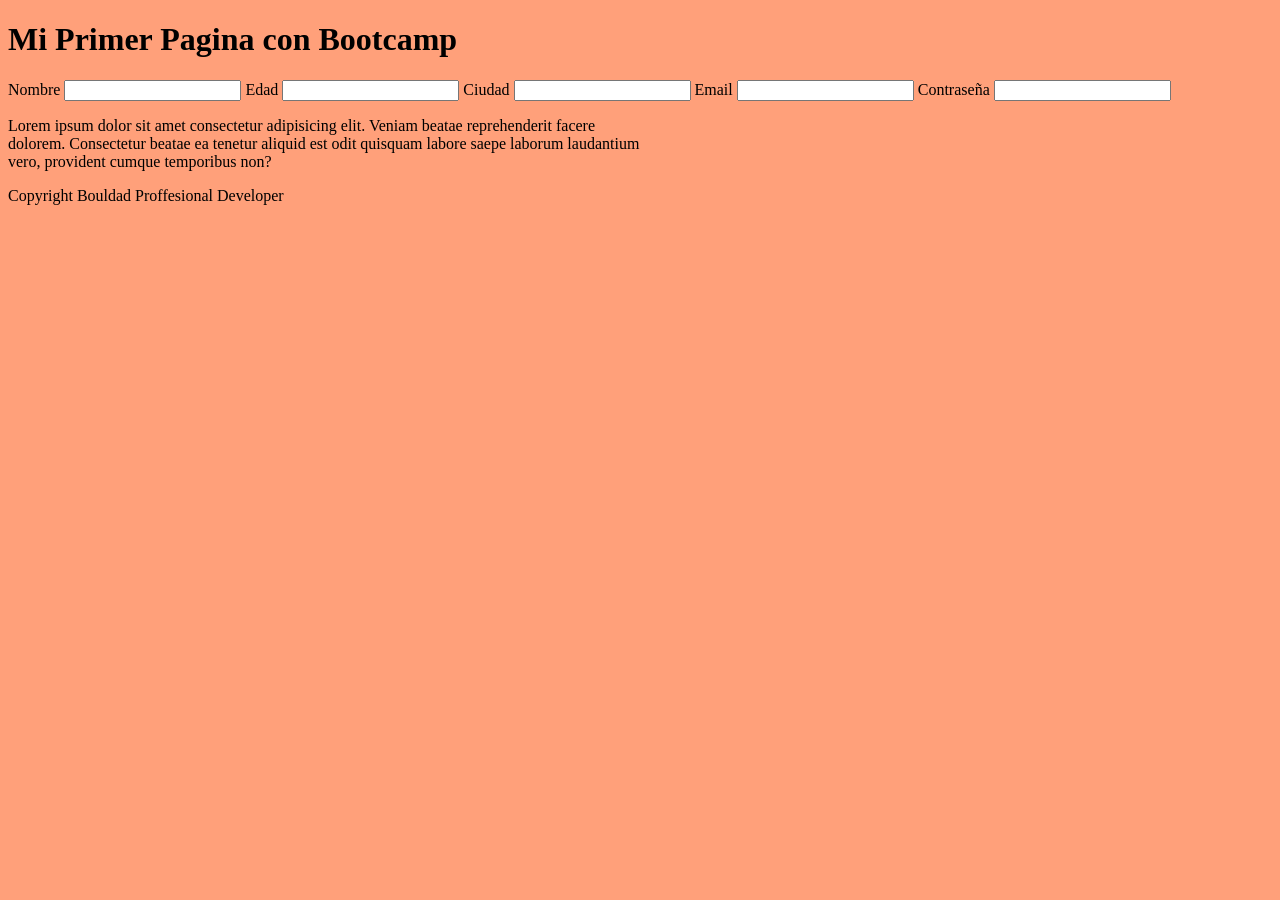
<file: index.html>
<!DOCTYPE html>
<html lang="en">
<head>
    <meta charset="UTF-8">
    <meta name="viewport" content="width=device-width, initial-scale=1.0">
    <link rel="stylesheet" href="styles.css">
    <title>Mi Primer sitio Web</title>
</head>
<body>
    <header>
        <h1>Mi Primer Pagina con Bootcamp</h1>
    </header>
        <main>
            <section>
                <form action="">
                    <label for="nombre">Nombre</label>
                    <input type="text" name="nombre">
                    <label for="edad">Edad</label>
                    <input type="text" name="edad">
                    <label for="ciudad">Ciudad</label>
                    <input type="text" name="ciudad">
                    <label for="email">Email</label>
                    <input type="email" name="email"> 
                    <label for="password">Contraseña</label>
                    <input type="password" name="password">                  
                </form>
            </section>
            <div>
                <p>Lorem ipsum dolor sit amet consectetur adipisicing elit. Veniam beatae reprehenderit facere
                dolorem. Consectetur beatae ea tenetur aliquid est odit quisquam labore saepe laborum
                laudantium vero, provident cumque temporibus non?</p>
            </div>
    </main>
        <footer>
            <span>Copyright Bouldad Proffesional Developer</span>
        </footer>
</body>
</html>
</file>
<file: styles.css>
body{
    background-color: lightsalmon;
}
div{
    width: 50%;
    
}
</file>
